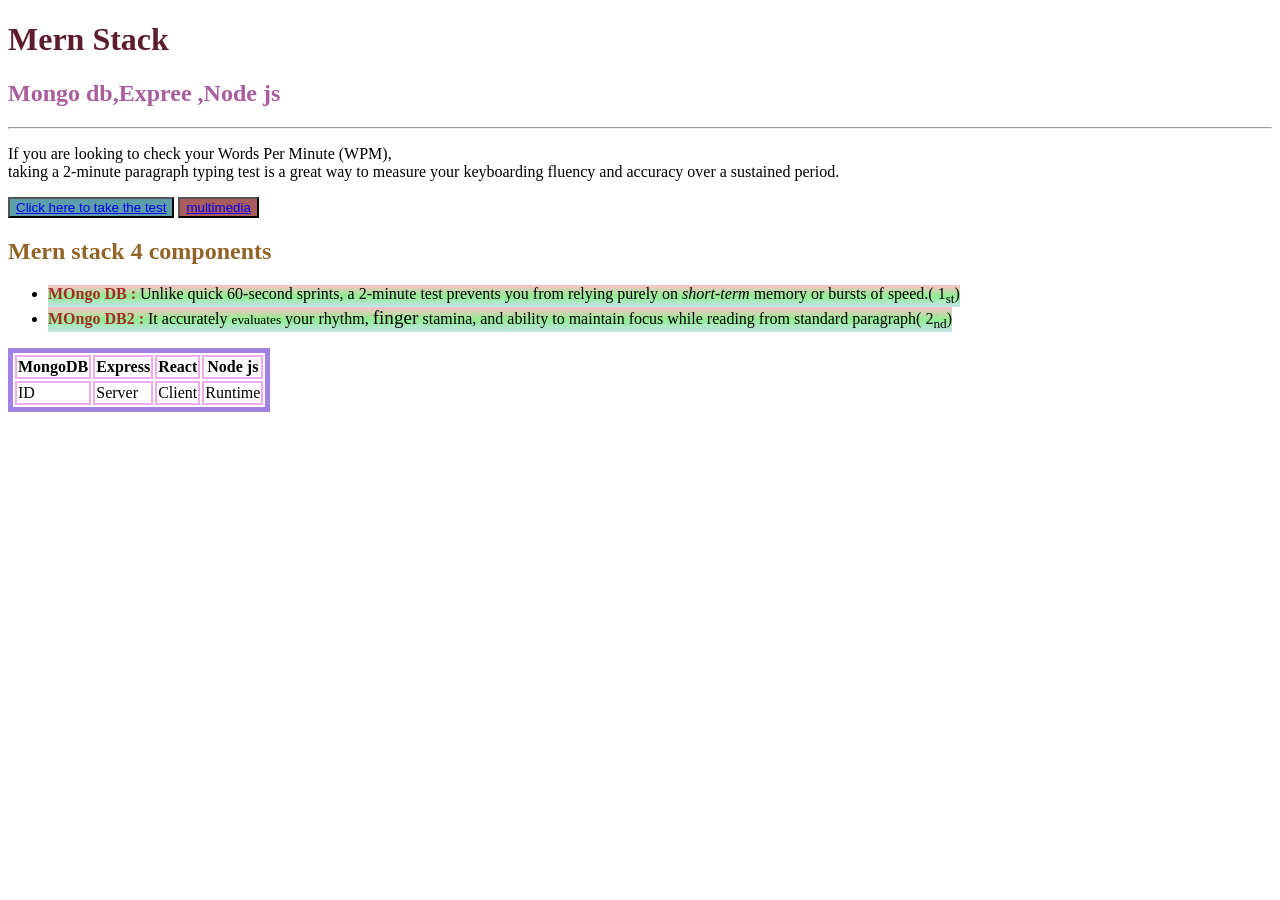
<file: HTML/index.html>
<!DOCTYPE html>
<html lang="en">
<head>
    <meta charset="UTF-8">
    <meta name="viewport" content="width=device-width, initial-scale=1.0">
    <title>Document</title>
    <link rel="stylesheet" href="../CSS/style.css">
</head>
<body>
    <h1 style="color: rgb(93, 29, 47); display: flex;" >Mern Stack</h1>
    <h2 id="h2">Mongo db,Expree ,Node js</h2>
    <hr>
    <p>
        If you are looking to check your Words Per Minute (WPM), <br>
        taking a 2-minute paragraph typing test is a great way to 
        measure your keyboarding fluency and accuracy 
        over a sustained period.
    </p>
    <button class="bt1">
        <a href="/HTML/Forms.html" target="_blank">Click here to take the test</a>
    </button>
    <button id="bt1">
        <a href="/HTML/Multimedia.html" target="_blank">multimedia</a>
    </button>
    <h2 style="color:rgb(147, 100, 39);">Mern stack 4 components
    </h2>
    <ul>
        <li><b style="color: brown;">MOngo DB : </b>Unlike quick 60-second sprints, a 2-minute test prevents you from relying purely on <i>short-term </i>memory or bursts of speed.( 1<sub>st</sub>)</li>
        <li><b style="color: brown;">MOngo DB2 : </b> It accurately <small>evaluates</small> your rhythm, <big>finger</big> stamina, and ability to maintain focus while reading from standard paragraph( 2<sub>nd</sub>)</li>
    </ul>
    <table>
        <tr>
            <th>MongoDB</th>
            <th>Express</th>
            <th>React</th>
            <th>Node js</th>
        </tr>
        <tr>
            <td>ID</td>
            <td>Server</td>
            <td>Client</td>
            <td>Runtime</td>
        </tr>
    </table>
</body>
</html>
</file>
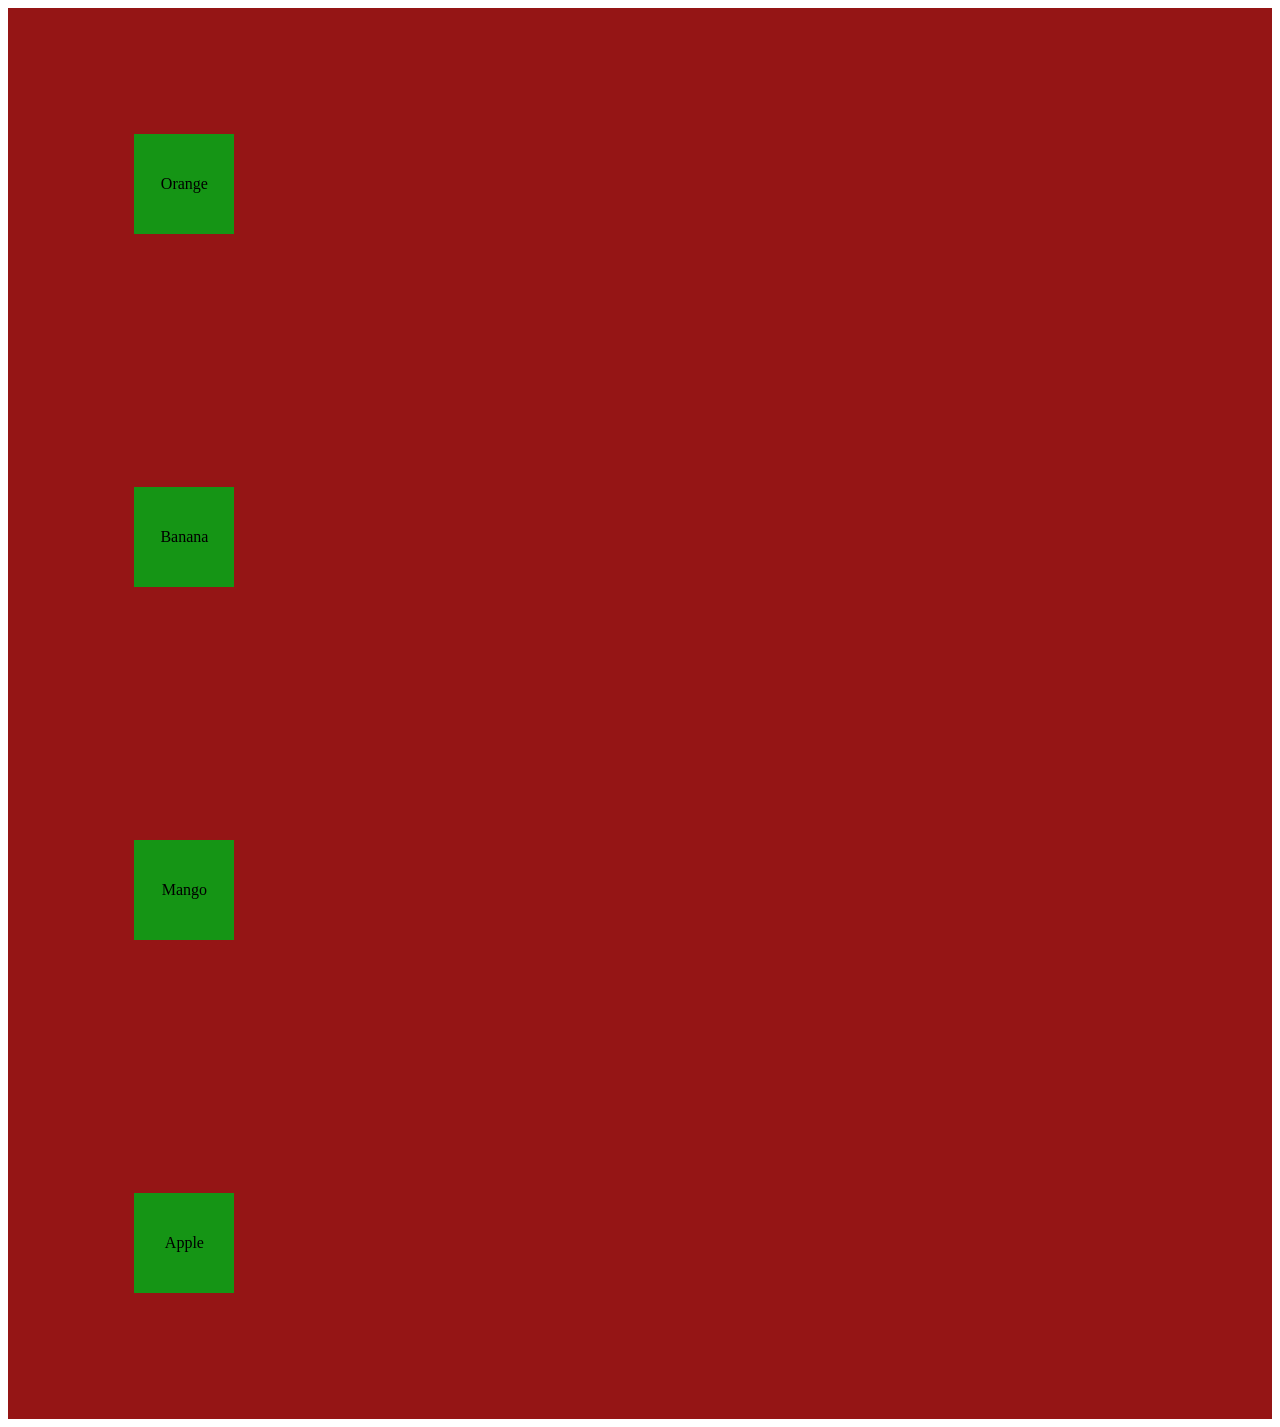
<file: HTML/Boxes.html>
<!DOCTYPE html>
<html lang="en">
<head>
    <meta charset="UTF-8">
    <meta name="viewport" content="width=device-width, initial-scale=1.0">
    <title>Document</title>
    <link rel="stylesheet" href="../CSS/flex.css">
</head>
<body>
    <div class="container">
        <div class="box">Apple </div>
        <div class="box">Mango</div>
        <div class="box">Banana</div>
        <div class="box">Orange</div>
    </div>
</body>
</html>
</file>
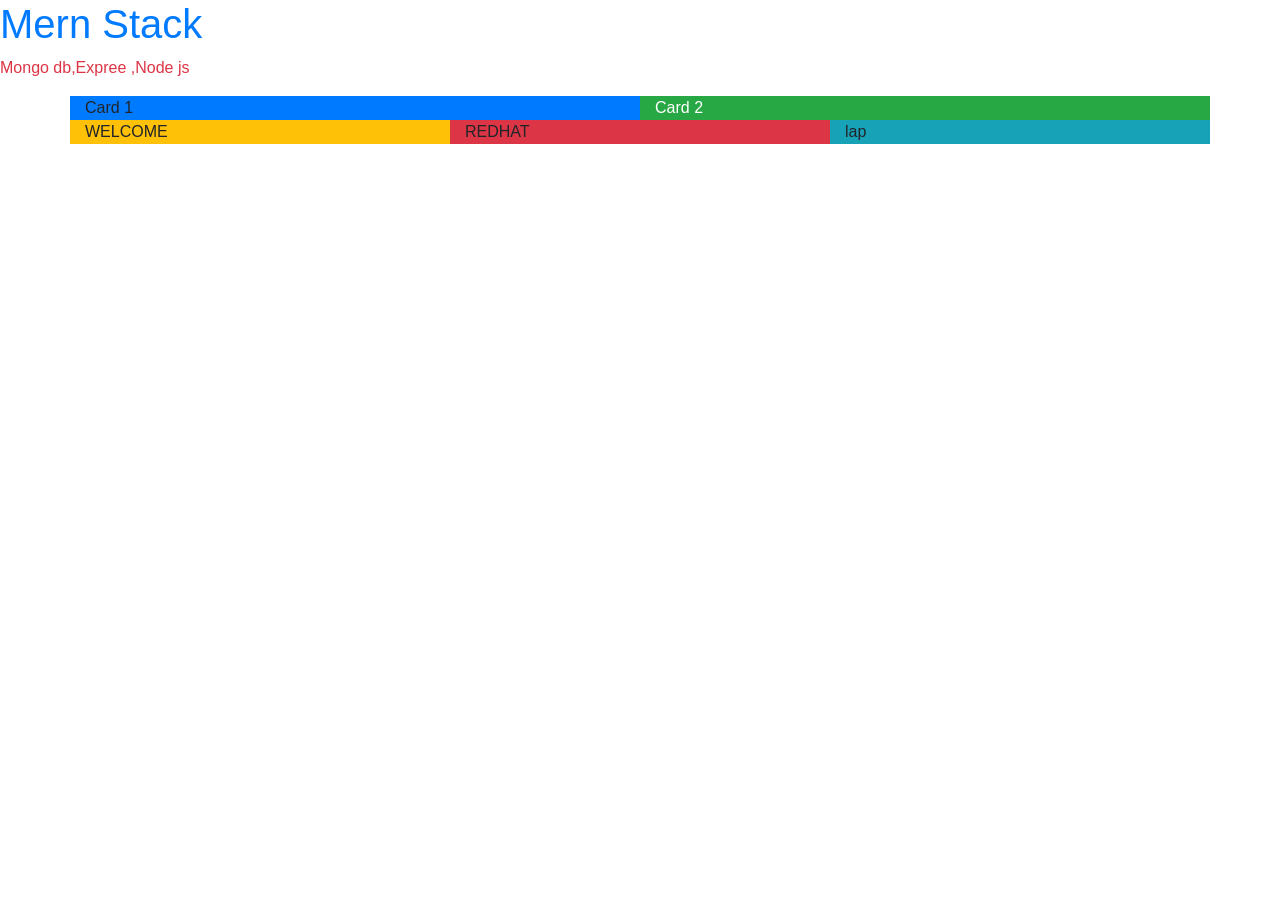
<file: HTML/Cards.html>
<!DOCTYPE html>
<html lang="en">
<head>
    <meta charset="UTF-8">
    <meta name="viewport" content="width=device-width, initial-scale=1.0">
    <title>cards</title>
    <link rel="stylesheet" href="https://cdn.jsdelivr.net/npm/bootstrap@4.0.0/dist/css/bootstrap.min.css" integrity="sha384-Gn5384xqQ1aoWXA+058RXPxPg6fy4IWvTNh0E263XmFcJlSAwiGgFAW/dAiS6JXm" crossorigin="anonymous">
</head>
<body>
    <h1 class ="text-primary">Mern Stack</h1>
        <p class="text-danger">Mongo db,Expree ,Node js</p>
        <div class="container">
        <div class="row">
            <div class="col-6 bg-primary text-green">
            Card 1
            </div>
            <div class="col-6 bg-success text-white">
            Card 2
            </div>
        </div>
    </div>

    <div class="container">
        <div class="row">
            <div class="col-4 bg-warning text">
                WELCOME
            </div>
            <div class="col-4 bg-danger text">
                REDHAT
            </div>
            <div class="col-4 bg-info text">
                lap
            </div>
        </div>
    </div>

</body>
</html>
</file>
<file: CSS/style.css>
body{
    font-family:cursive;
}
.bt1{
    background-color:rgb(92, 158, 169);
    color:white;
    
}
#h2{
    color:rgb(169, 92, 158);
}
#bt1{
    background-color:rgb(169, 92, 92);
    color:white;
    
}
table{
    border: 5px solid rgb(163, 130, 229);
}
tr,td,th{
    border: 2px solid rgb(239, 170, 234);
}
li{
    background:linear-gradient(pink,lightgreen,rgb(197, 227, 236));
    width:fit-content;
}
</file>
<file: CSS/flex.css>
.container{
    display:flex;
    background-color: rgb(149, 21, 21);
    flex-direction: column-reverse;
}
.box{
    width: 100px;
    height: 100px;
    background-color: rgb(21, 149, 21);
    text-align: center;
    margin: 10%;
    line-height: 100px;
}
</file>
